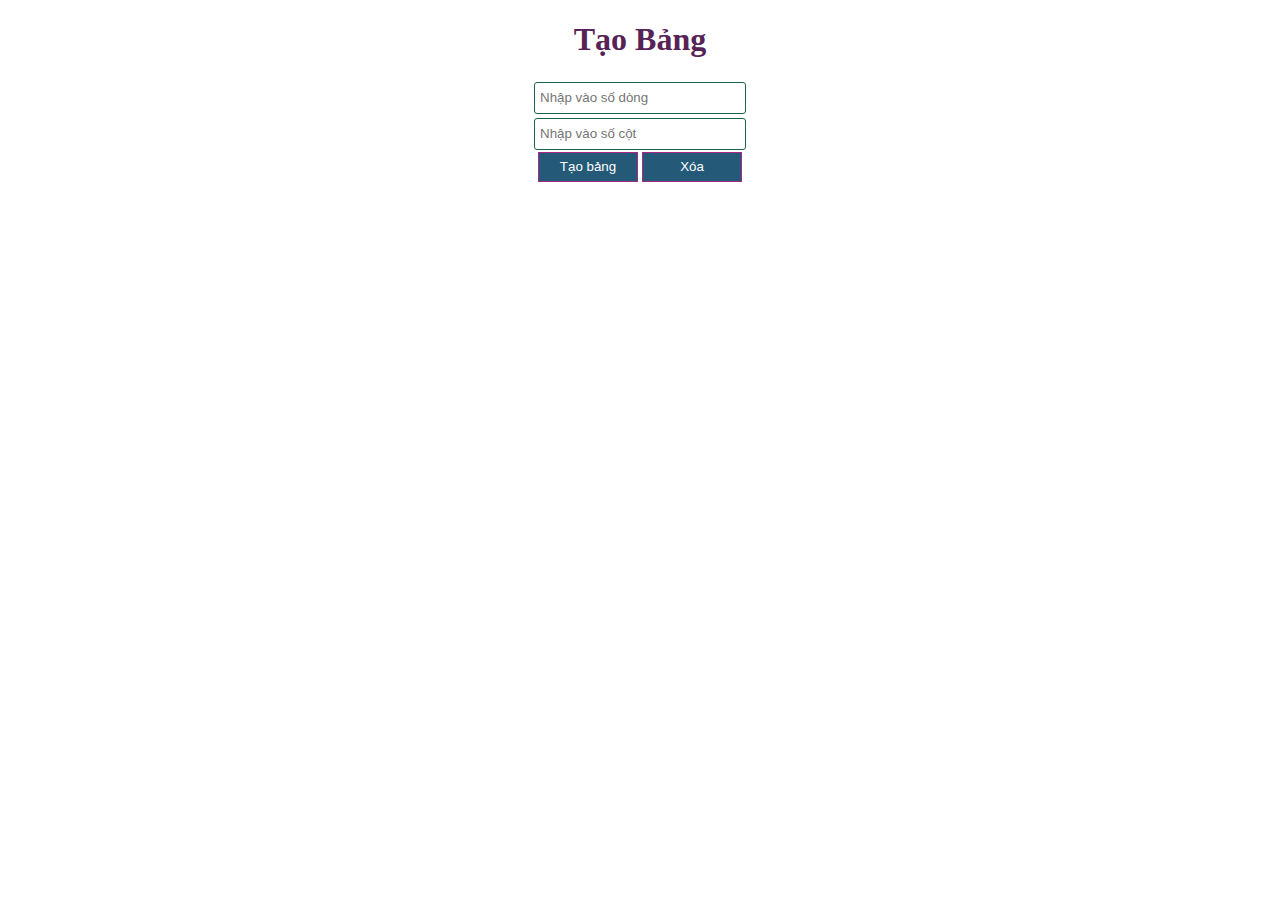
<file: sesson_1_homework/exercise_01/index.html>
<!DOCTYPE html>
<html lang="en">

<head>
  <meta charset="UTF-8">
  <meta http-equiv="X-UA-Compatible" content="IE=edge">
  <meta name="viewport" content="width=device-width, initial-scale=1.0">
  <link rel="stylesheet" href="./index.css">
  <title>Create Table</title>
</head>

<body>
  <script src="./index.js"></script>
  <div class="_table">
    <h1>Tạo Bảng</h1>
    <input class="text_input" type="text" id="row" placeholder="Nhập vào số dòng">
    <br>
    <input class="text_input" type="text" id="column" placeholder="Nhập vào số cột">
    <br>
    <input class="button_input" type="button" value="Tạo bảng" onclick="createTable()">
    <input class="button_input" type="button" value="Xóa" onclick="Clear()">
  </div>
  <br>
  <div id="container">
  </div>
</body>

</html>
</file>
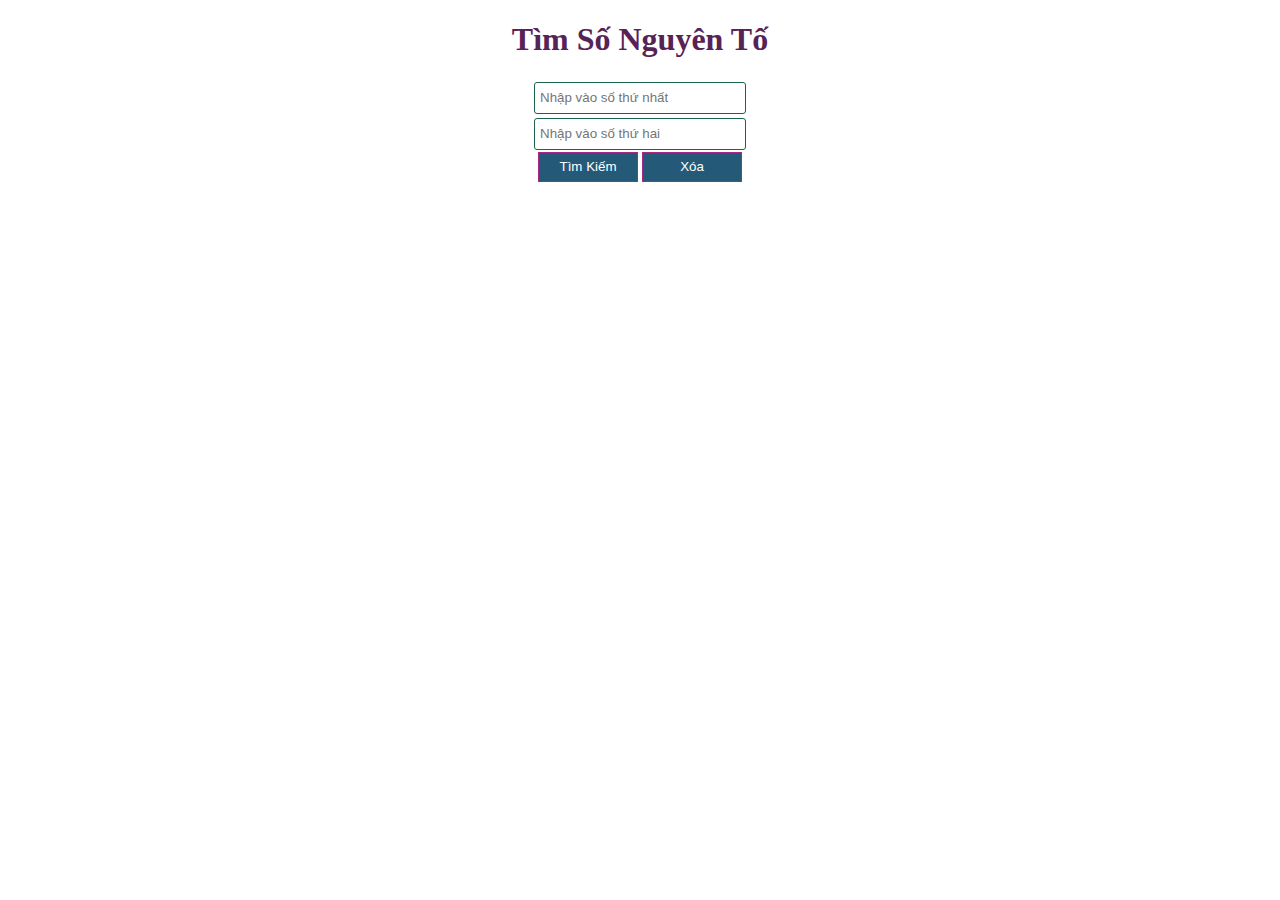
<file: sesson_1_homework/exercise_02/index.html>
<!DOCTYPE html>
<html lang="en">
<head>
  <meta charset="UTF-8">
  <meta http-equiv="X-UA-Compatible" content="IE=edge">
  <meta name="viewport" content="width=device-width, initial-scale=1.0">
  <link rel="stylesheet" href="./index.css">
  <title>Số Nguyên Tố</title>
</head>
<body>
  <div class="_table">
    <h1>Tìm Số Nguyên Tố</h1>
    <input class="text_input" type="text" id="number01" placeholder="Nhập vào số thứ nhất">
    <br>
    <input class="text_input" type="text" id="number02" placeholder="Nhập vào số thứ hai">
    <br>
    <input class="button_input" type="button" value="Tìm Kiếm" onclick="checkNumber()">
    <input class="button_input" type="button" value="Xóa" onclick="Clear()">
  </div>
  <br>
  <div id="container">
  </div>
  <script src="./index.js"></script>
</body>
</html>
</file>
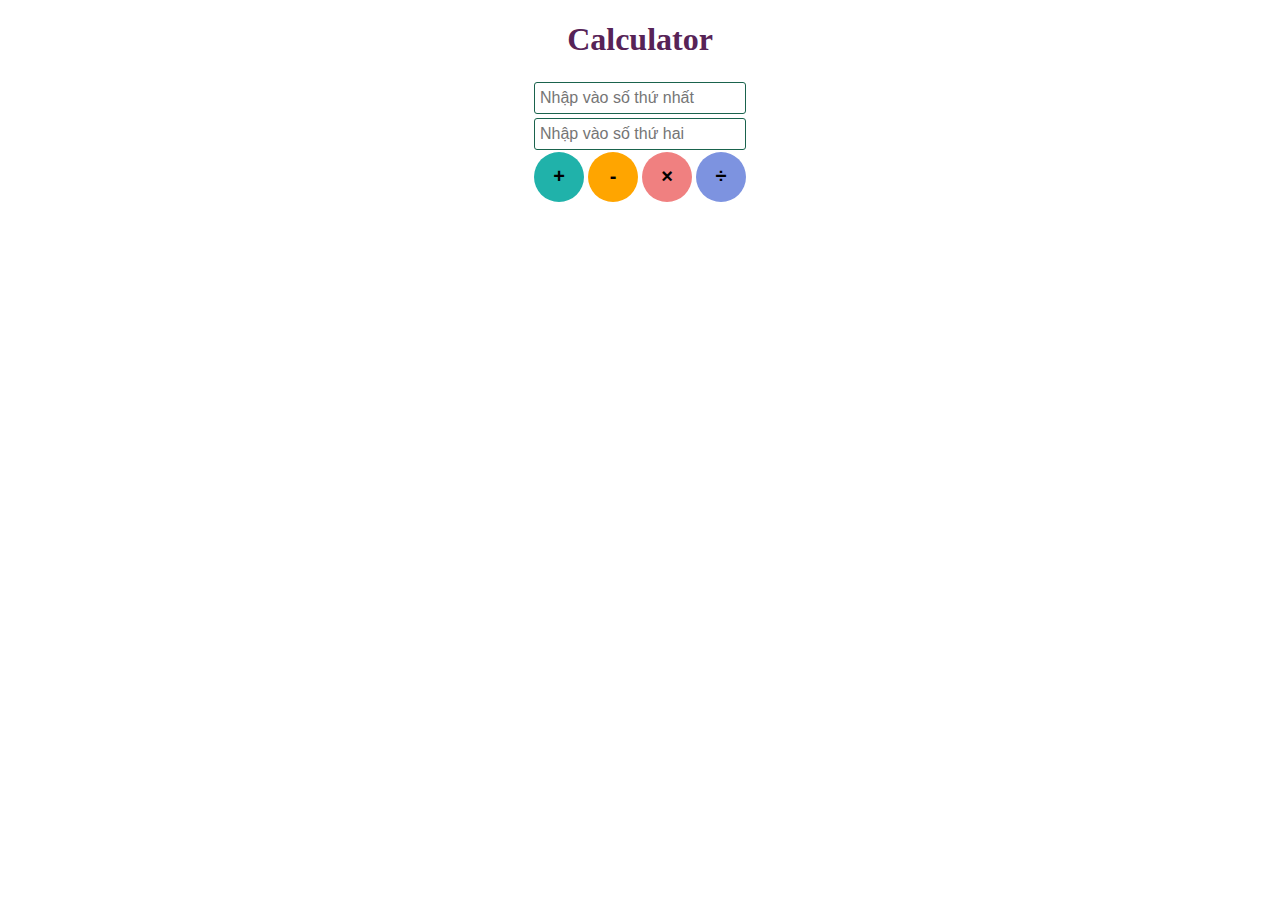
<file: sesson_2_homework/calculator/index.html>
<!DOCTYPE html>
<html lang="en">
<head>
  <meta charset="UTF-8">
  <meta http-equiv="X-UA-Compatible" content="IE=edge">
  <meta name="viewport" content="width=device-width, initial-scale=1.0">
  <link rel="stylesheet" href="./index.css">
  <title>Calculator</title>
</head>
<body>
  <div class="calculator">
    <h1>Calculator</h1>
    <input class="text_input" type="text" id="num01" placeholder="Nhập vào số thứ nhất">
    <br>
    <input class="text_input" type="text" id="num02" placeholder="Nhập vào số thứ hai">
    <br>
    <button class="button-cal-plus" id="btnplus">+</button>
    <button class="button-cal-minus" id="btnminus">-</button>
    <button class="button-cal-multi" id="btnmulti">×</button>
    <button class="button-cal-divide" id="btndivide">÷</button>
  </div>
  <br>
  <div class="container" id="container">
  </div>
  <script src="./index.js" type="module"></script>
</body>
</html>
</file>
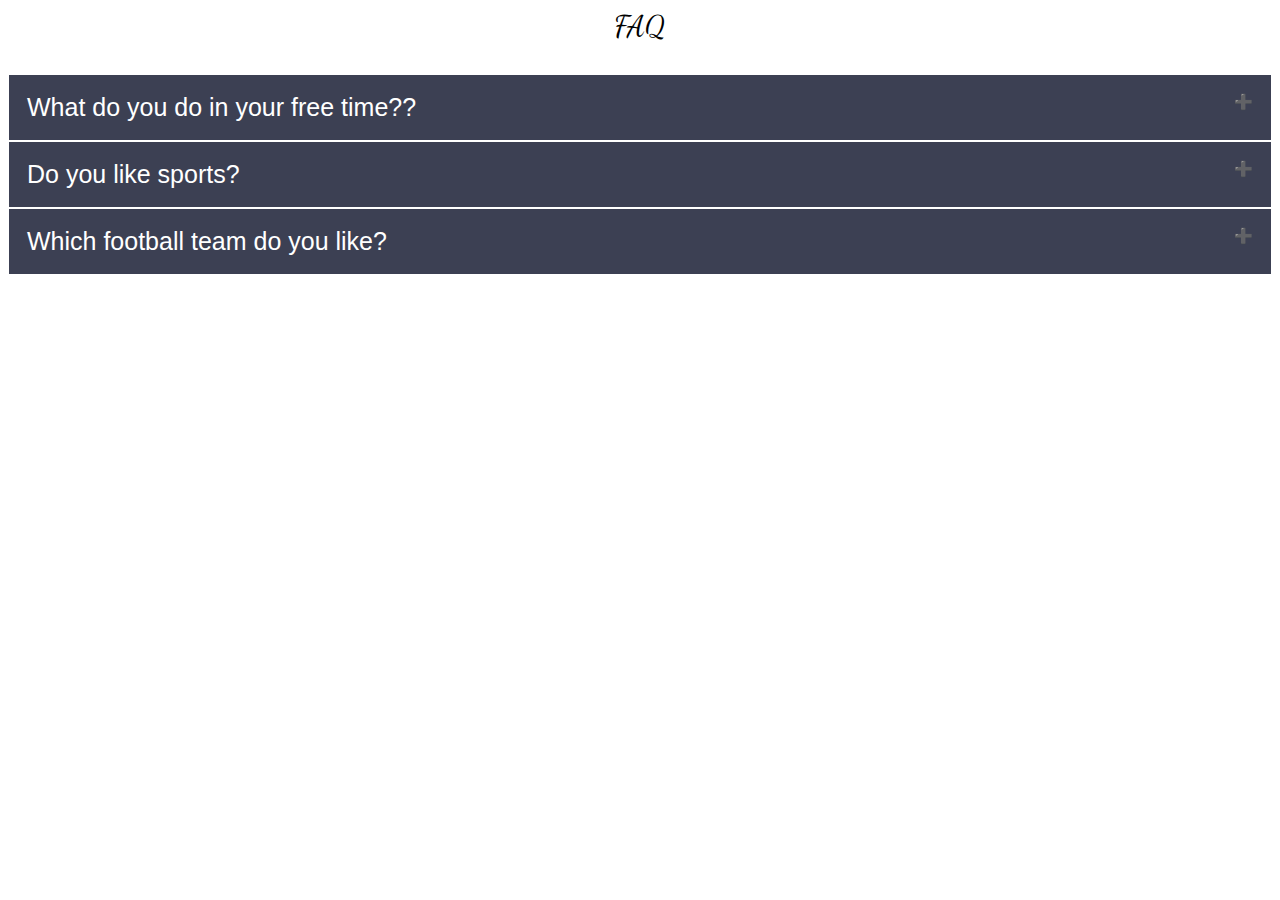
<file: sesson_2_homework/FAQ/index.html>
<!DOCTYPE html>
<html lang="en">
<head>
  <meta charset="UTF-8">
  <meta http-equiv="X-UA-Compatible" content="IE=edge">
  <meta name="viewport" content="width=device-width, initial-scale=1.0">
  <link rel="stylesheet" href="./style.css">
  <link href="https://fonts.googleapis.com/css2?family=Dancing+Script:wght@400;500;600;700&display=swap"
  rel="stylesheet">
  <title>FAQ</title>
</head>
<body>
<div class="appcontainer" id="app"></div>
<script src="./index.js" type="module"></script>
</body>
</html>
</file>
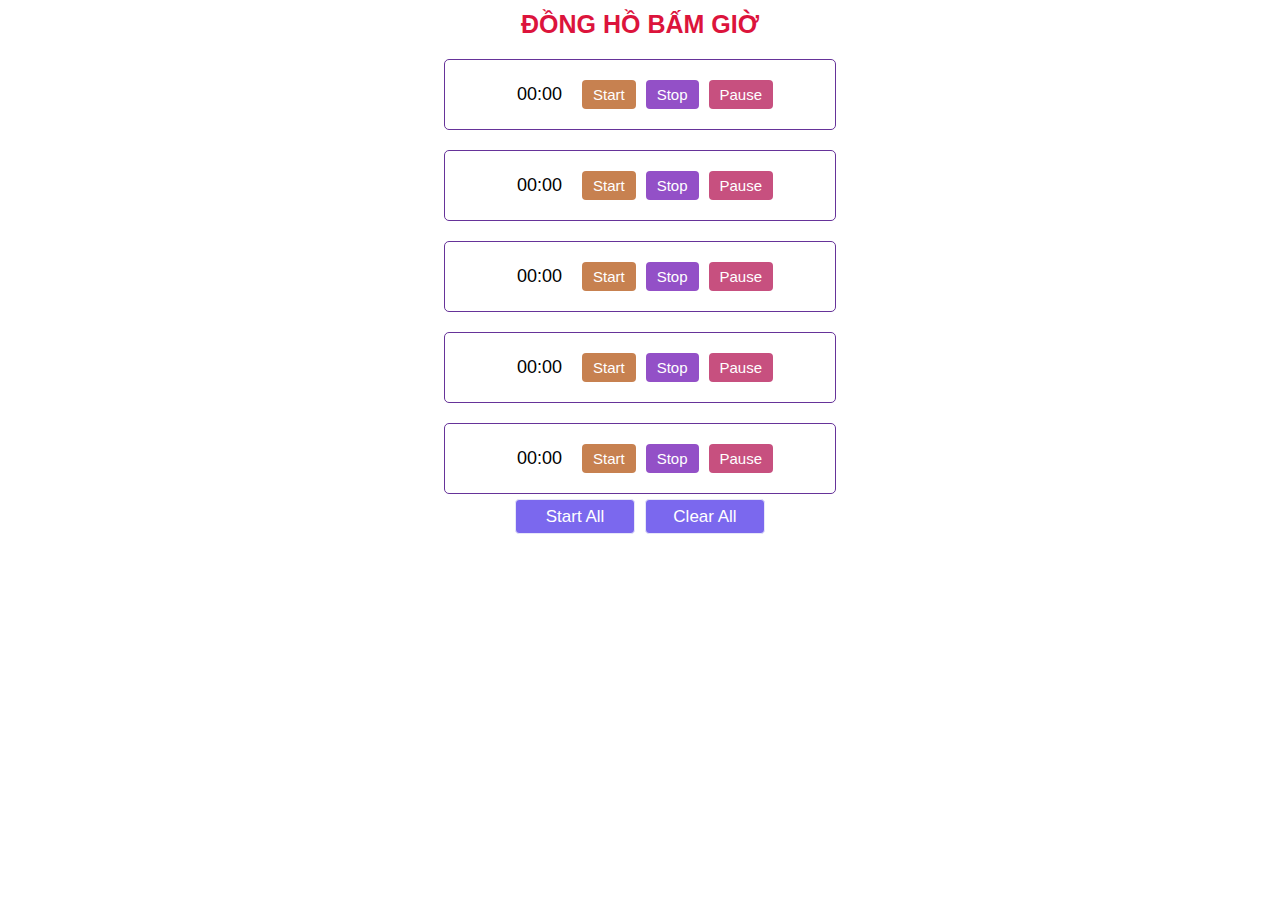
<file: sesson_3_homework/timer_clock/index.html>
<!DOCTYPE html>
<html lang="en">
<head>
  <meta charset="UTF-8">
  <meta http-equiv="X-UA-Compatible" content="IE=edge">
  <meta name="viewport" content="width=device-width, initial-scale=1.0">
  <link rel="stylesheet" href="./index.css">
  <title>Timer Clock</title>
</head>
<body>
<div class="app" id="app"></div>
<script src="./timerClock.js"></script>
<script src="./index.js"></script>
</body>
</html>
</file>
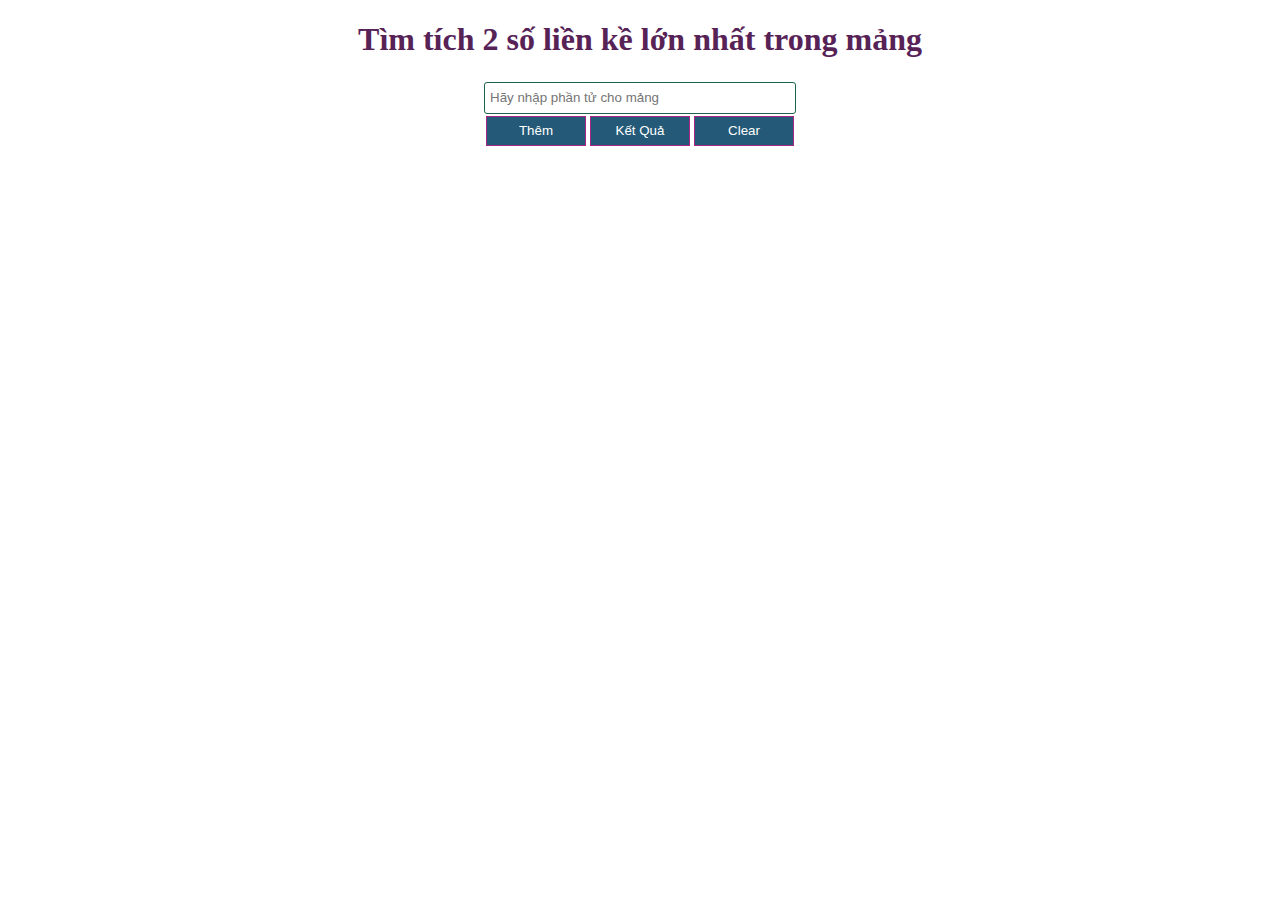
<file: TestCIJS70/Bai01/index.html>
<!DOCTYPE html>
<html lang="en">
<head>
  <meta charset="UTF-8">
  <meta http-equiv="X-UA-Compatible" content="IE=edge">
  <meta name="viewport" content="width=device-width, initial-scale=1.0">
  <link rel="stylesheet" href="./style.css">
  <title>Bài Tập 01</title>
</head>
<body>
  <div class="_table">
    <h1>Tìm tích 2 số liền kề lớn nhất trong mảng</h1>
    <input class="text_input" type="text" id="numberArray" placeholder="Hãy nhập phần tử cho mảng">
    <br>
    <input class="button_input" type="button" value="Thêm" onclick="Add()">
    <input class="button_input" type="button" value="Kết Quả" onclick="KetQua()">
    <input class="button_input" type="button" value="Clear" onclick="Clear()">
  </div>
  <br>
  <div id="container">
  </div>
  <script src="./index.js"></script>
</body>
</html>
</file>
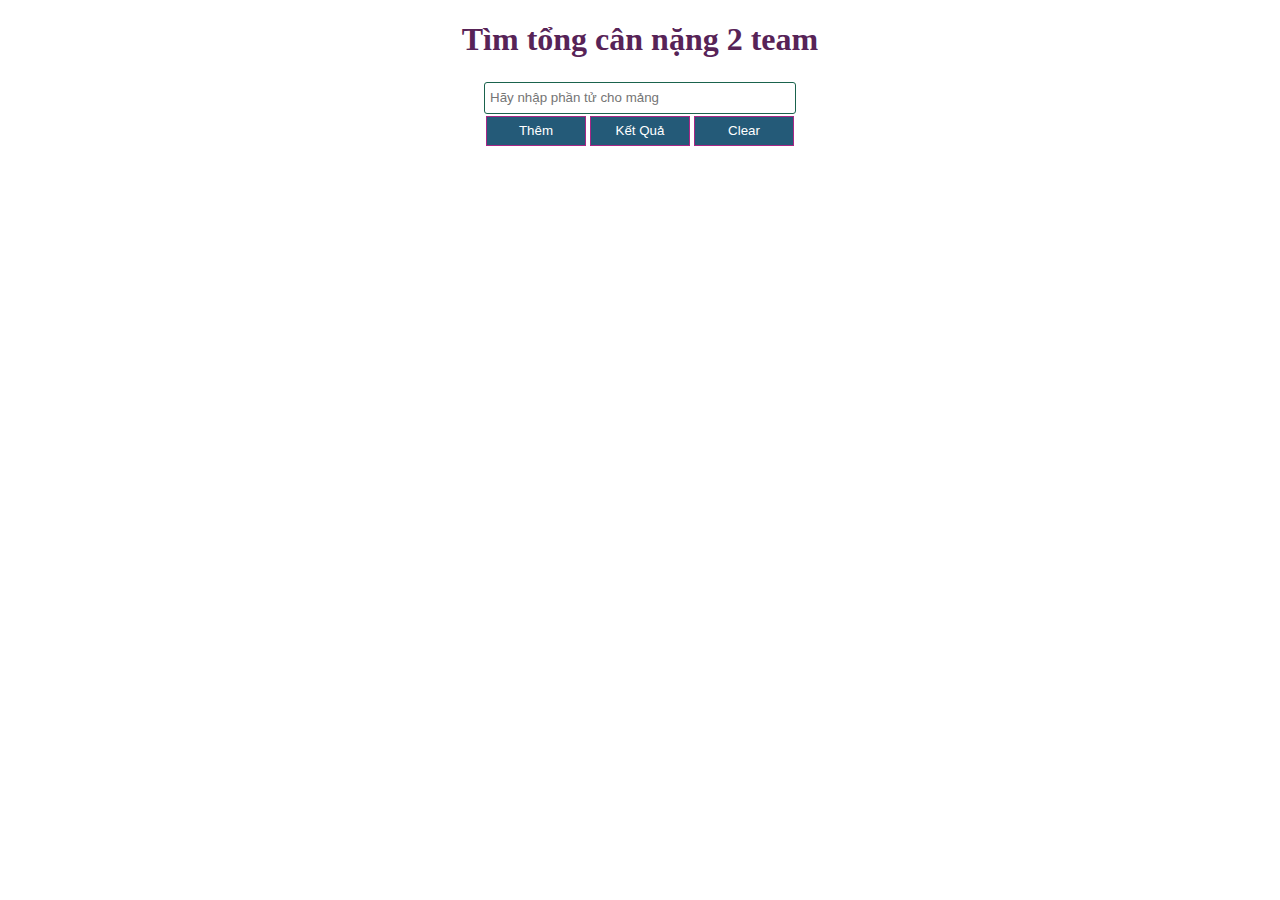
<file: TestCIJS70/Bai02/index.html>
<!DOCTYPE html>
<html lang="en">
<head>
  <meta charset="UTF-8">
  <meta http-equiv="X-UA-Compatible" content="IE=edge">
  <meta name="viewport" content="width=device-width, initial-scale=1.0">
  <link rel="stylesheet" href="./style.css">
  <title>Bài Tập 02</title>
</head>
<body>
  <div class="_table">
    <h1>Tìm tổng cân nặng 2 team</h1>
    <input class="text_input" type="text" id="numberArray" placeholder="Hãy nhập phần tử cho mảng">
    <br>
    <input class="button_input" type="button" value="Thêm" onclick="Add()">
    <input class="button_input" type="button" value="Kết Quả" onclick="KetQua()">
    <input class="button_input" type="button" value="Clear" onclick="Clear()">
  </div>
  <br>
  <div id="container">
  </div>
  <script src="./index.js"></script>
</body>
</html>
</file>
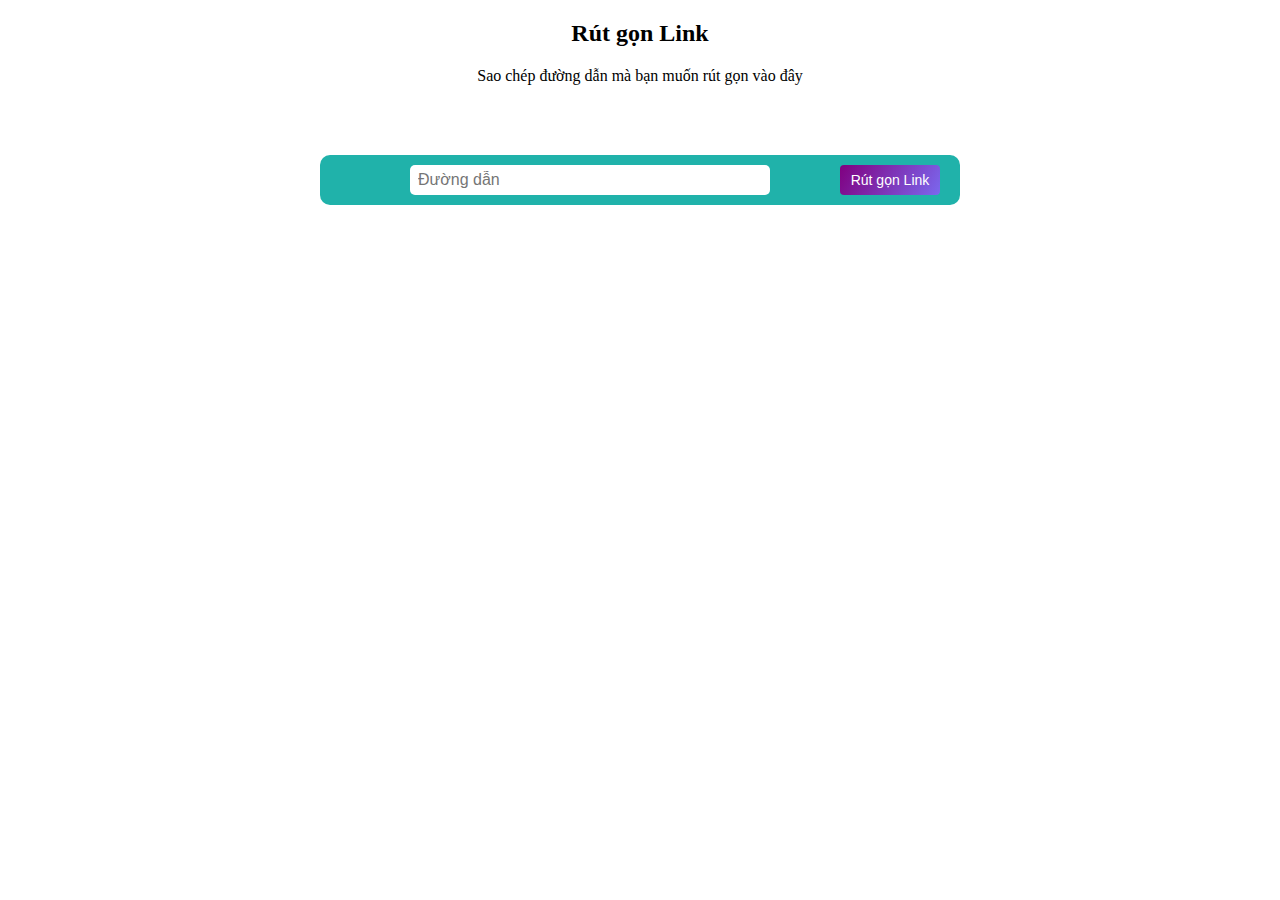
<file: TestCIJS70/Bai03/index.html>
<!DOCTYPE html>
<html lang="en">
  <head>
    <meta charset="UTF-8" />
    <meta http-equiv="X-UA-Compatible" content="IE=edge" />
    <meta name="viewport" content="width=device-width, initial-scale=1.0" />
    <link rel="stylesheet" href="index.css" />
    <title>Rút gọn Link</title>
  </head>
  <body>
    <div class="overlay hidden" id="overlay">
      <div class="circle"></div>
    </div>
    <div class="introduction-container">
      <h2>Rút gọn Link</h2>
      <p>
        Sao chép đường dẫn mà bạn muốn rút gọn vào đây
      </p>

      <div class="input-container">
        <input
          id="link-input"
          type="text"
          placeholder="Đường dẫn"
        />
        <button type="button">Rút gọn Link</button>
      </div>
    </div>

    <div class="result-container" id="result-container"></div>
    <script src="index.js"></script>
  </body>
</html>
</file>
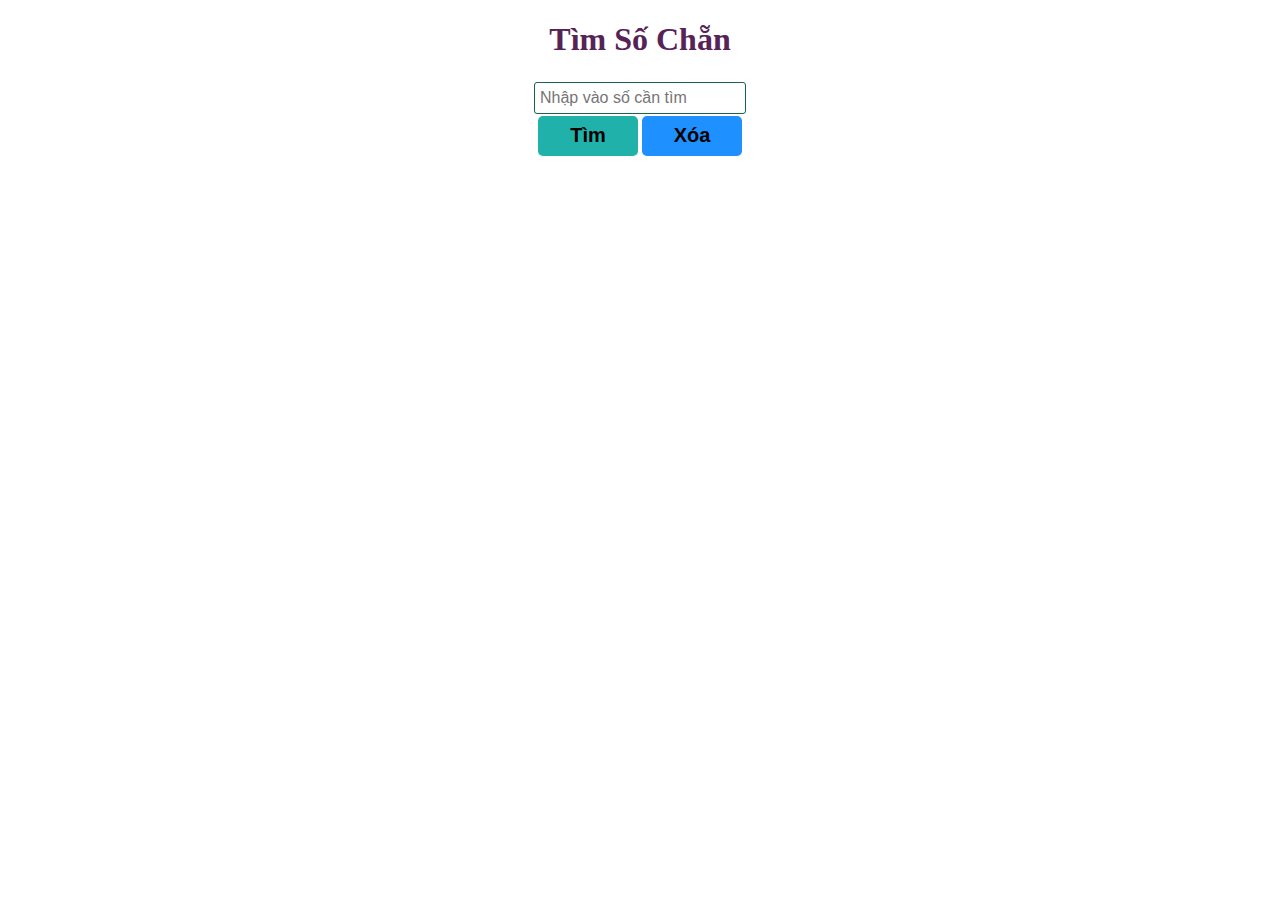
<file: sesson_2_homework/OntapJS/ex01.html>
<!DOCTYPE html>
<html lang="en">
<head>
  <meta charset="UTF-8">
  <meta http-equiv="X-UA-Compatible" content="IE=edge">
  <meta name="viewport" content="width=device-width, initial-scale=1.0">
  <link rel="stylesheet" href="./ex01.css">
  <title>EX01</title>
</head>
<body>
  <div class="calculator">
    <h1>Tìm Số Chẵn</h1>
    <input class="text_input" type="text" id="numberInput" placeholder="Nhập vào số cần tìm">
    <br>
    <button class="button-find" id="btnpFind">Tìm</button>
    <button class="button-clear" id="btnClear">Xóa</button>
  </div>
  <br>
  <div class="container" id="container">
  </div>
  <script src="./ex01.js"></script>
</body>
</html>
</file>
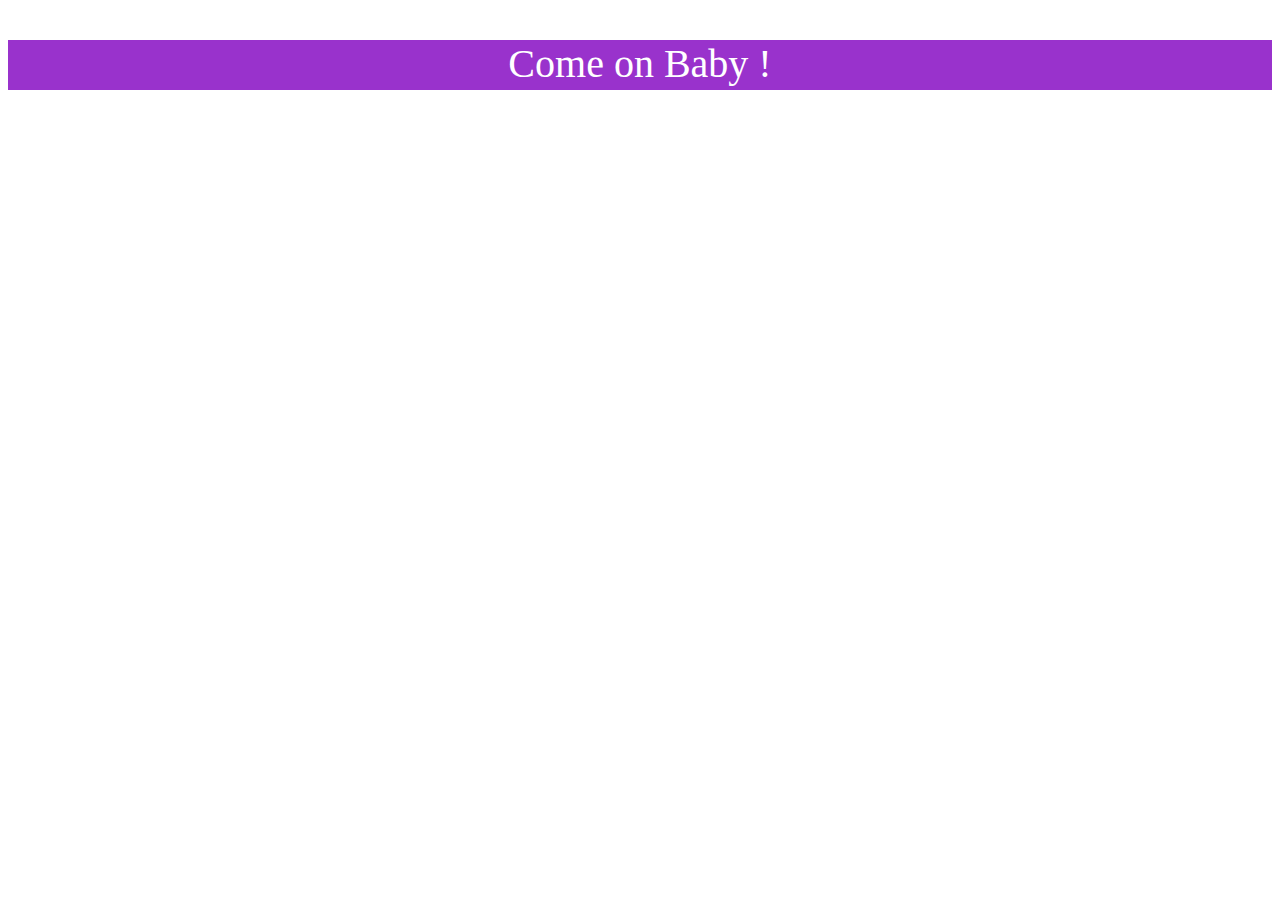
<file: sesson_2_homework/OntapJS/ex02.html>
<!DOCTYPE html>
<html lang="en">
<head>
  <meta charset="UTF-8">
  <meta http-equiv="X-UA-Compatible" content="IE=edge">
  <meta name="viewport" content="width=device-width, initial-scale=1.0">
  <title>EX02</title>
  <style>
    .container{
      height: 50px;
      width: 100%;
      background-color: #9932CC;
      text-align: center;
      font-size: 40px;
      color: white;
    }
  </style>
</head>
<body>
<div class="container" id="container">
  <p>Come on Baby !</p>
</div>
<script src="./ex02.js"></script>
</body>
</html>
</file>
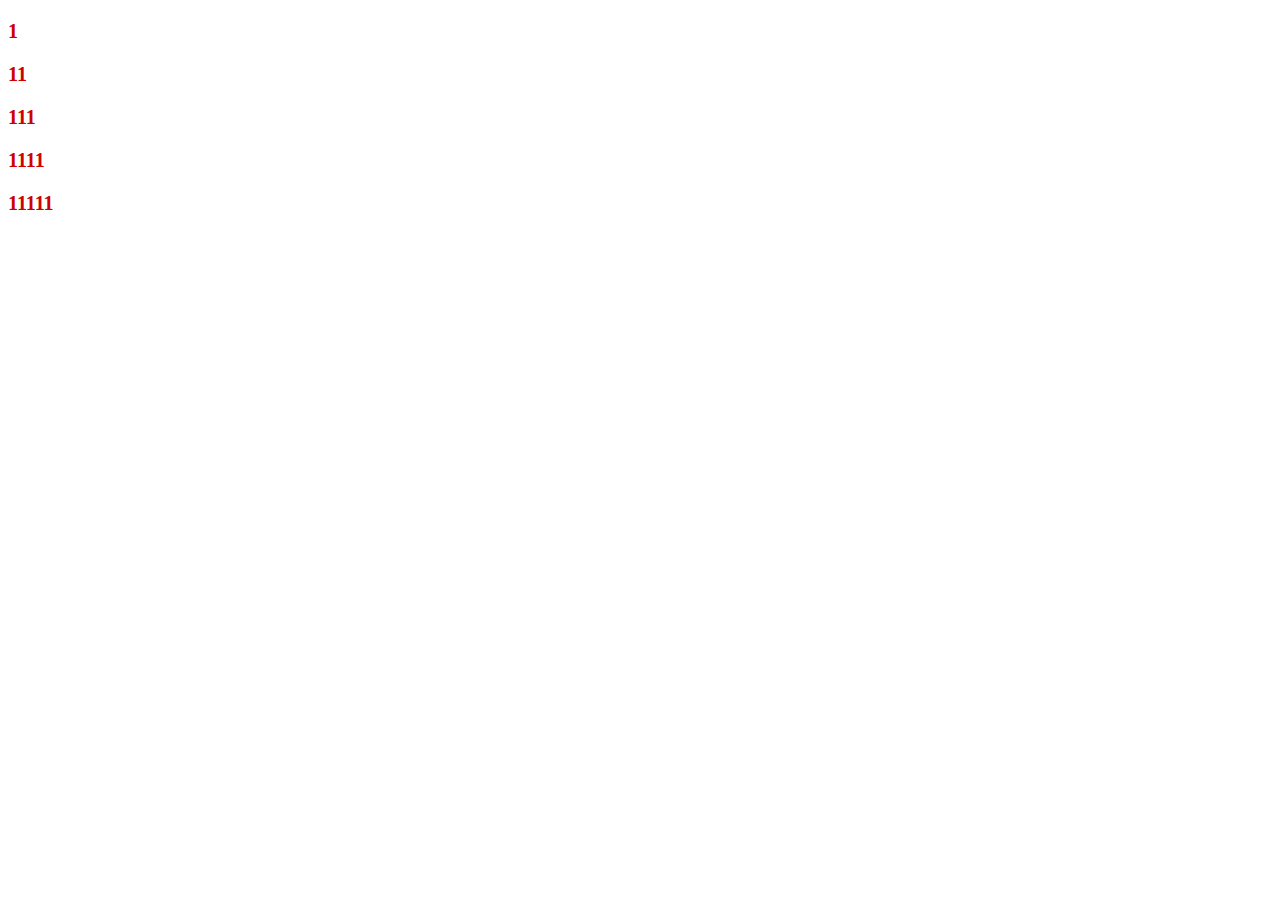
<file: sesson_2_homework/OntapJS/ex03.html>
<!DOCTYPE html>
<html lang="en">
<head>
  <meta charset="UTF-8">
  <meta http-equiv="X-UA-Compatible" content="IE=edge">
  <meta name="viewport" content="width=device-width, initial-scale=1.0">
  <title>EX03</title>
  <style>
    .container{
      font-size: 20px;
      color: 	#D00000;
      font-weight: bold;
    }
  </style>
</head>
<body>
<div class="container" id="container">
</div>
<script src="./ex03.js"></script>
</body>
</html>
</file>
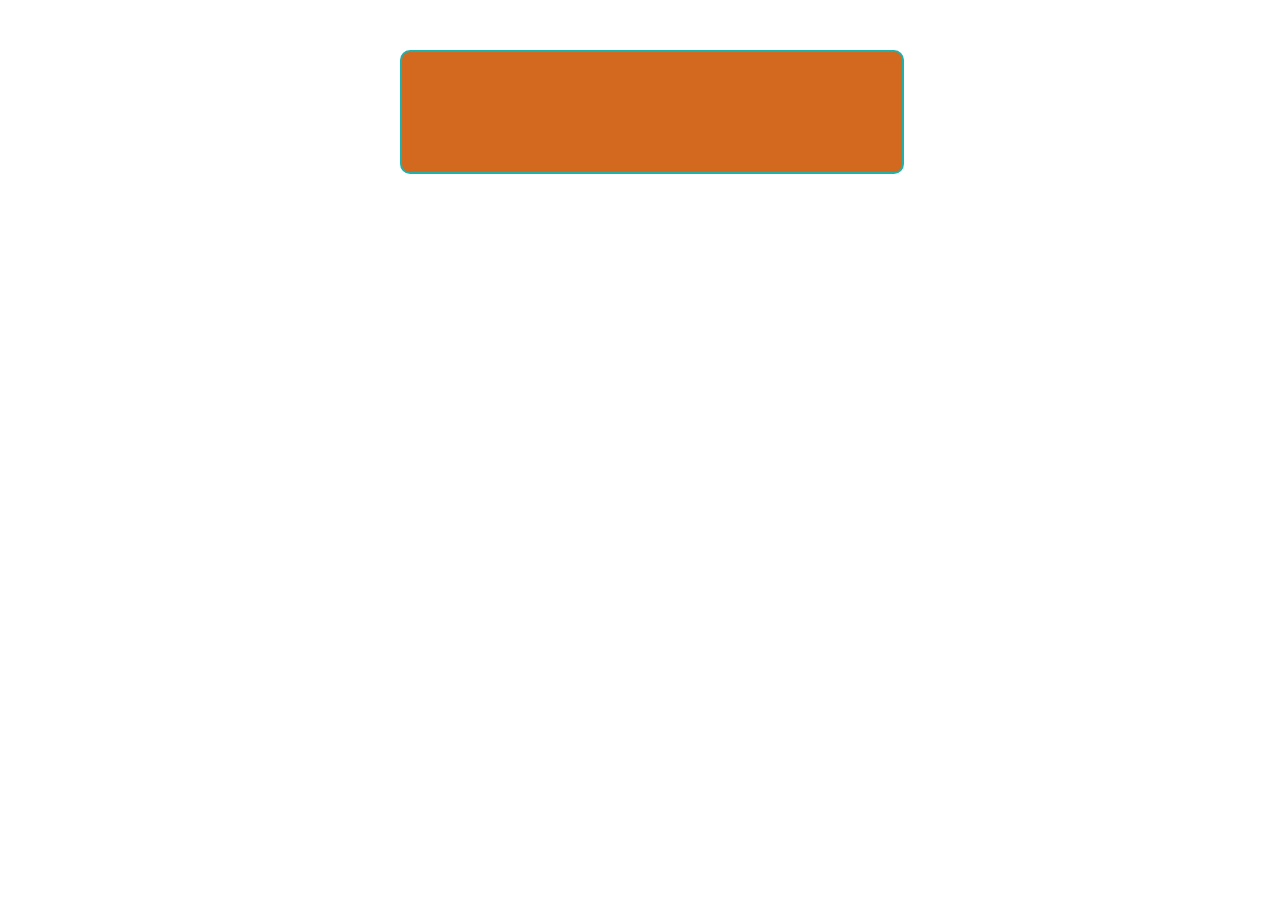
<file: sesson_2_homework/OntapJS/ex04.html>
<!DOCTYPE html>
<html lang="en">
<head>
  <meta charset="UTF-8">
  <meta http-equiv="X-UA-Compatible" content="IE=edge">
  <meta name="viewport" content="width=device-width, initial-scale=1.0">
  <link rel="stylesheet" href="./ex04.css">
  <title>EX04</title>
</head>
<body>
<div class="container" id="container">
</div>
<script src="./ex04.js"></script>
</body>
</html>
</file>
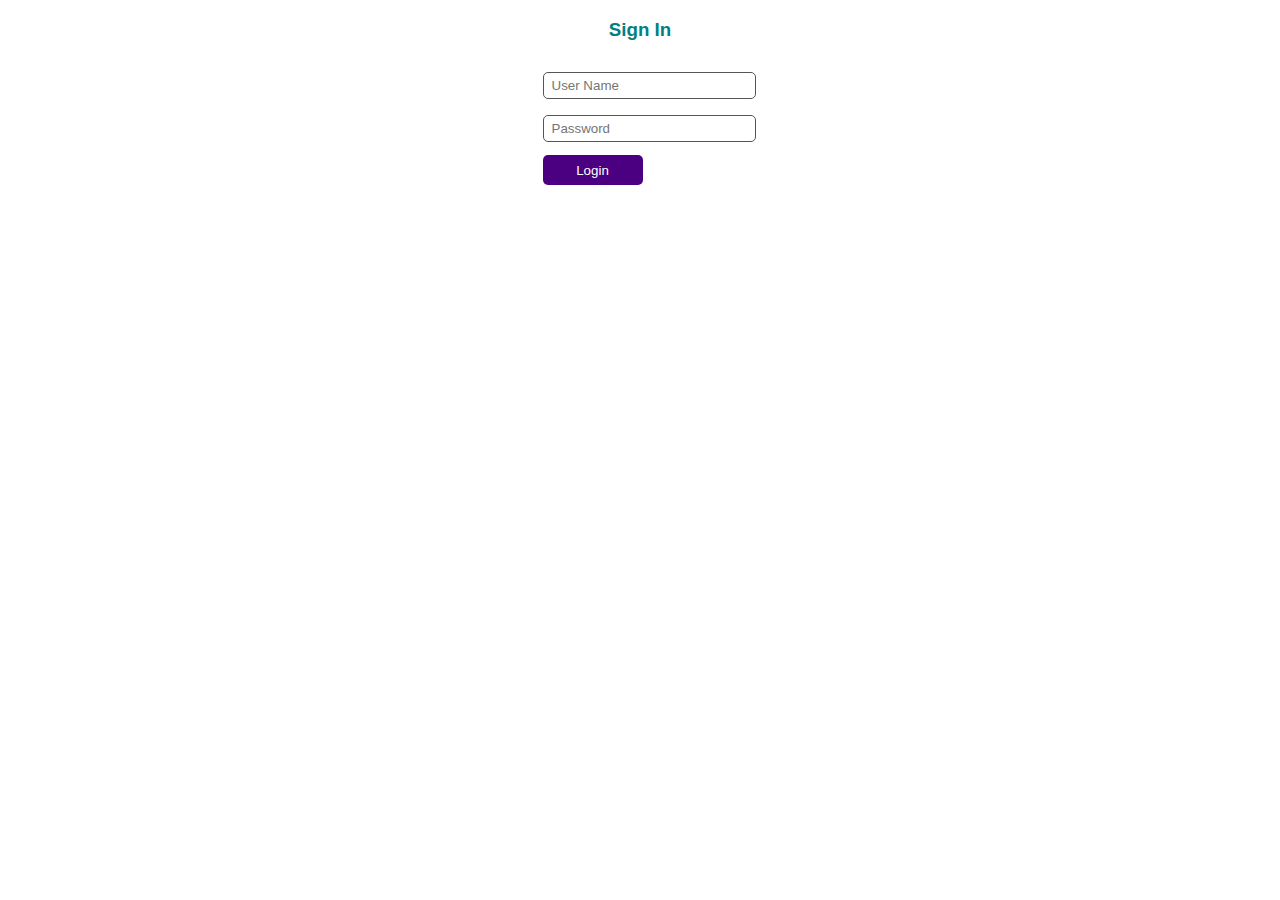
<file: sesson_3_homework/SignIn_Up/indexSignIn.html>
<!DOCTYPE html>
<html lang="en">
<head>
  <meta charset="UTF-8">
  <meta http-equiv="X-UA-Compatible" content="IE=edge">
  <meta name="viewport" content="width=device-width, initial-scale=1.0">
  <link rel="stylesheet" href="./index.css">
  <title>SIGN IN</title>
</head>
<body>
<div class="appSignIn" id="signIn"></div>
<script src="./classInput.js"></script>
<script src="./signUp.js" type="module"></script>
<script src="./indexSignIn.js" type="module"></script>
</body>
</html>
</file>
<file: sesson_1_homework/exercise_01/index.css>
body {
  margin: 0;
  padding: 0;
}
._table {
  text-align: center;
  margin: 10px;
}
h1 {
  color: #572357;
}
.text_input {
  padding: 5px;
  margin: 2px;
  border-radius: 3px;
  border: 1px solid #1a634d;
  height: 20px;
  width: 200px;
}
.button_input {
  height: 30px;
  width: 100px;
  background-color: #245a78;
  border: 1px solid #a82786;
  color: white;
}
.button_input:hover {
  background-color: #732770;
}
.container {
  margin: 100px;
}
</file>
<file: sesson_1_homework/exercise_02/index.css>
body {
  margin: 0;
  padding: 0;
}
._table {
  text-align: center;
  margin: 10px;
}
h1 {
  color: #572357;
}
.text_input {
  padding: 5px;
  margin: 2px;
  border-radius: 3px;
  border: 1px solid #1a634d;
  height: 20px;
  width: 200px;
}
.button_input {
  height: 30px;
  width: 100px;
  background-color: #245a78;
  border: 1px solid #a82786;
  color: white;
}
.button_input:hover {
  background-color: #732770;
}
.container {
  margin: 100px;
}
</file>
<file: sesson_2_homework/calculator/index.css>
body {
  margin: 0;
  padding: 0;
}
.calculator {
  text-align: center;
  margin: 10px;
}
h1 {
  color: #572357;
}
button {
  height: 50px;
  width: 50px;
  border-radius: 50%;
  border-width: 0;
  font-weight: bold;
  font-size: 16px;
}
.text_input {
  padding: 5px;
  margin: 2px;
  border-radius: 3px;
  border: 1px solid #1a634d;
  height: 20px;
  width: 200px;
  font-weight: lighter;
  font-size: 16px;
}
.text_input:hover {
  background-color: #e6e6fa;
}
.button-cal-plus {
  font-size: 20px;
  background-color: #20b2aa;
}
.button-cal-plus:hover {
  background-color: #00ced1;
}
.button-cal-minus {
  font-size: 20px;
  background-color: #ffa500;
}
.button-cal-minus:hover {
  background-color: #f4a460;
}
.button-cal-multi {
  font-size: 20px;
  background-color: #f08080;
}
.button-cal-multi:hover {
  background-color: #ff6347;
}
.button-cal-divide {
  font-size: 20px;
  background-color: #7d93e0;
}
.button-cal-divide:hover {
  background-color: #1e90ff;
}
.container {
  text-align: center;
  font-size: 16px;
  color: #4b0082;
  font-weight: bold;
}
</file>
<file: sesson_2_homework/FAQ/style.css>
body {
  font-family: "Dancing Script";
  font-size: 22px;
}
.question {
  background-color: #3c4053;
  color: #fff;
  cursor: pointer;
  padding: 18px;
  width: 100%;
  text-align: left;
  border: 1px solid white;
  font-size: 25px;
  transition: 0.4s;
  outline: none;
}
.panel {
  padding: 0px 18px;
  background-color: white;
  display: none;
  overflow: hidden;
}
.question:hover {
  background-color: #527e6a;
}
.question:after {
  content: "\02795"; /*Tao dau Plus*/
  font-size: 15px;
  float: right;
  margin-left: 5px;
}
.answer-active:after {
  content: "\2796"; /* Tạo dấu -*/
}
.title {
  margin-bottom: 30px;
  text-align: center;
  width: 100%;
  font-size: 30px;
}
</file>
<file: sesson_3_homework/timer_clock/index.css>
body {
  text-align: center;
  font-size: 18px;
  font-family: Arial, Helvetica, sans-serif;
}
.title {
  margin: 10px 0 20px;
  text-transform: uppercase;
  font-size: 25px;
  font-weight: 600;
  color: crimson;
}
.control {
  padding: 0 25px;
  margin: 5px 5px 20px;
  border-radius: 4px;
  transition: 0.3s;
  color: #fff;
  font-size: 17px;
  border: 1px solid transparent;
  height: 35px;
  width: 120px;
  background-color: #7b68ee;
  border-color: #e6e6fa;
}
.control:hover {
  background-color: #dda0dd;
  border-color: #e6e6fa;
}
.clock {
  text-align: center;
  margin: 20px auto 0;
  max-width: 350px;
  border: 1px solid #663399;
  padding: 20px;
  border-radius: 5px;
  box-shadow: 0px 0px 22px rgb(0, 0, 0, 0.2, green, blue);
}
.clock button {
  padding: 5px 10px;
  margin: 0px 5px;
  border-radius: 4px;
  cursor: pointer;
  transition: 0.3s;
  border: 1px solid transparent;
  font-size: 15px;
  color: #fff;
}
.clock__time {
  padding: 0px 15px;
}
.clock__start {
  background-color: #c78150;
  border-color: #29736f;
}
.clock__start:hover {
  background-color: #2b2973;
  border-color: #29736f;
}
.clock__pause {
  background-color: #c7507f;
  border-color: #29736f;
}
.clock__pause:hover {
  background-color: #2b2973;
  border-color: #29736f;
}
.clock__stop {
  background-color: #9350c7;
  border-color: #29736f;
}
.clock__stop:hover {
  background-color: #2b2973;
  border-color: transparent;
}
</file>
<file: TestCIJS70/Bai01/style.css>
body {
  margin: 0;
  padding: 0;
}
._table {
  text-align: center;
  margin: 10px;
}
h1 {
  color: #572357;
}
.text_input {
  padding: 5px;
  margin: 2px;
  border-radius: 3px;
  border: 1px solid #1a634d;
  height: 20px;
  width: 300px;
}
.button_input {
  height: 30px;
  width: 100px;
  background-color: #245a78;
  border: 1px solid #a82786;
  color: white;
}
.button_input:hover {
  background-color: #732770;
}
.container {
  margin: 100px;
}
</file>
<file: TestCIJS70/Bai02/style.css>
body {
  margin: 0;
  padding: 0;
}
._table {
  text-align: center;
  margin: 10px;
}
h1 {
  color: #572357;
}
.text_input {
  padding: 5px;
  margin: 2px;
  border-radius: 3px;
  border: 1px solid #1a634d;
  height: 20px;
  width: 300px;
}
.button_input {
  height: 30px;
  width: 100px;
  background-color: #245a78;
  border: 1px solid #a82786;
  color: white;
}
.button_input:hover {
  background-color: #732770;
}
.container {
  margin: 100px;
}
</file>
<file: TestCIJS70/Bai03/index.css>
* {
  margin: 0;
  padding: 0;
  box-sizing: border-box;
}

.introduction-container {
  width: 100%;
  height: 180px;
  padding: 20px 0;
  position: relative;
}

.introduction-container h2,
.introduction-container p {
  text-align: center;
}
.introduction-container p {
  padding-top: 20px;
}

.input-container {
  width: 50%;
  height: 50px;
  background: #20b2aa;
  border-radius: 10px;
  padding: 20px;
  margin: 70px auto;
  display: flex;
  align-items: center;
  justify-content: center;
}

.input-container input {
  height: 30px;
  width: 60%;
  padding: 8px;
  margin: auto;
  margin-top: -10px;
  border: none;
  border-radius: 5px;
  color: #333;
  outline: none;
  font-size: 16px;
}

.input-container button {
  height: 30px;
  width: 100px;
  border: none;
  outline: none;
  background: linear-gradient(120deg, #800080, #7b68ee);
  border-radius: 4px;
  color: #fff;
  font-size: 14px;
}

.input-container button:hover {
  cursor: pointer;
  background-color: #f33538;
}

.result-container {
  width: 23%;
  height: auto;
  margin: 5% auto;
}
.result-container h3 {
  text-align: center;
  margin-bottom: 20px;
}

.result {
  border: 1px solid black;
  margin-top: 20px;
  margin-bottom: 20px;
  padding: 8px;
  cursor: text;
  border-radius: 5px;
  font-size: 18px;
}

.overlay {
  position: fixed;
  top: 0;
  left: 0;
  width: 100%;
  height: 100%;
  background-color: rgba(16, 16, 16, 0.3);
  z-index: 999;
}

.hidden {
  visibility: hidden;
  opacity: 0;
}

.circle {
  width: 40px;
  height: 40px;
  border: 5px solid rgba(0, 0, 0, 0.2);
  border-radius: 50%;
  border-top-color: #fff;
  position: absolute;
  top: 40%;
  left: 50%;
  animation: spin 1s linear infinite;
}

@keyframes spin {
  100% {
    transform: rotate(360deg);
  }
}

.hidden {
  visibility: hidden;
  opacity: 0;
}
</file>
<file: sesson_2_homework/OntapJS/ex01.css>
body {
  margin: 0;
  padding: 0;
}
.calculator {
  text-align: center;
  margin: 10px;
}
h1 {
  color: #572357;
}
button {
  height: 40px;
  width: 100px;
  border-radius: 5px;
  border-width: 0;
  font-weight: bold;
  font-size: 16px;
}
.text_input {
  padding: 5px;
  margin: 2px;
  border-radius: 3px;
  border: 1px solid #1a634d;
  height: 20px;
  width: 200px;
  font-weight: lighter;
  font-size: 16px;
}
.text_input:hover {
  background-color: #e6e6fa;
}
.button-find {
  font-size: 20px;
  background-color: #20b2aa;
}
.button-find:hover {
  background-color: #00ced1;
}
.button-clear {
  font-size: 20px;
  background-color: #1e90ff;
}
.button-clear:hover {
  background-color: #f4a460;
}
.container {
  text-align: center;
  font-size: 16px;
  color: #4b0082;
  font-weight: bold;
}
</file>
<file: sesson_2_homework/OntapJS/ex04.css>
body {
  margin: 0;
  padding: 0;
}
.container {
  text-align: center;
  font-size: 100px;
  font-weight: bold;
  height: 120px;
  width: 500px;
  background-color: chocolate;
  margin-top: 50px;
  margin-left: 400px;
  margin-right: 400px;
  color: white;
  font-weight: bold;
  border-radius: 10px;
  border: 2px solid #20b2aa;
}
</file>
<file: sesson_3_homework/SignIn_Up/index.css>
html,
body {
  font-family: sans-serif;
  margin: 0;
  padding: 0;
}
.input__group {
  margin: 10px 0;
}
h3 {
  color: #008080;
}
input__group.has-error input {
  border: 1px solid red;
  color: red;
  outline: red;
}
label {
  color: #7b68ee;
}
.error-msg {
  font-size: 12px;
  font-style: italic;
  color: red;
}
.input__group input {
  padding: 5px 8px;
  margin: 3px 0;
  width: 100%;
  border-radius: 5px;
  border: 1px solid #555;
}
.center {
  display: flex;
  justify-content: center;
  align-items: center;
}
h-screen {
  height: 100vh;
}
.flex-col {
  flex-direction: column;
}
button {
  background-color: #4b0082;
  width: 100px;
  height: 30px;
  text-align: center;
  color: white;
  border-radius: 5px;
  border: none;
}
button:hover {
  background-color: #663399;
}
</file>
